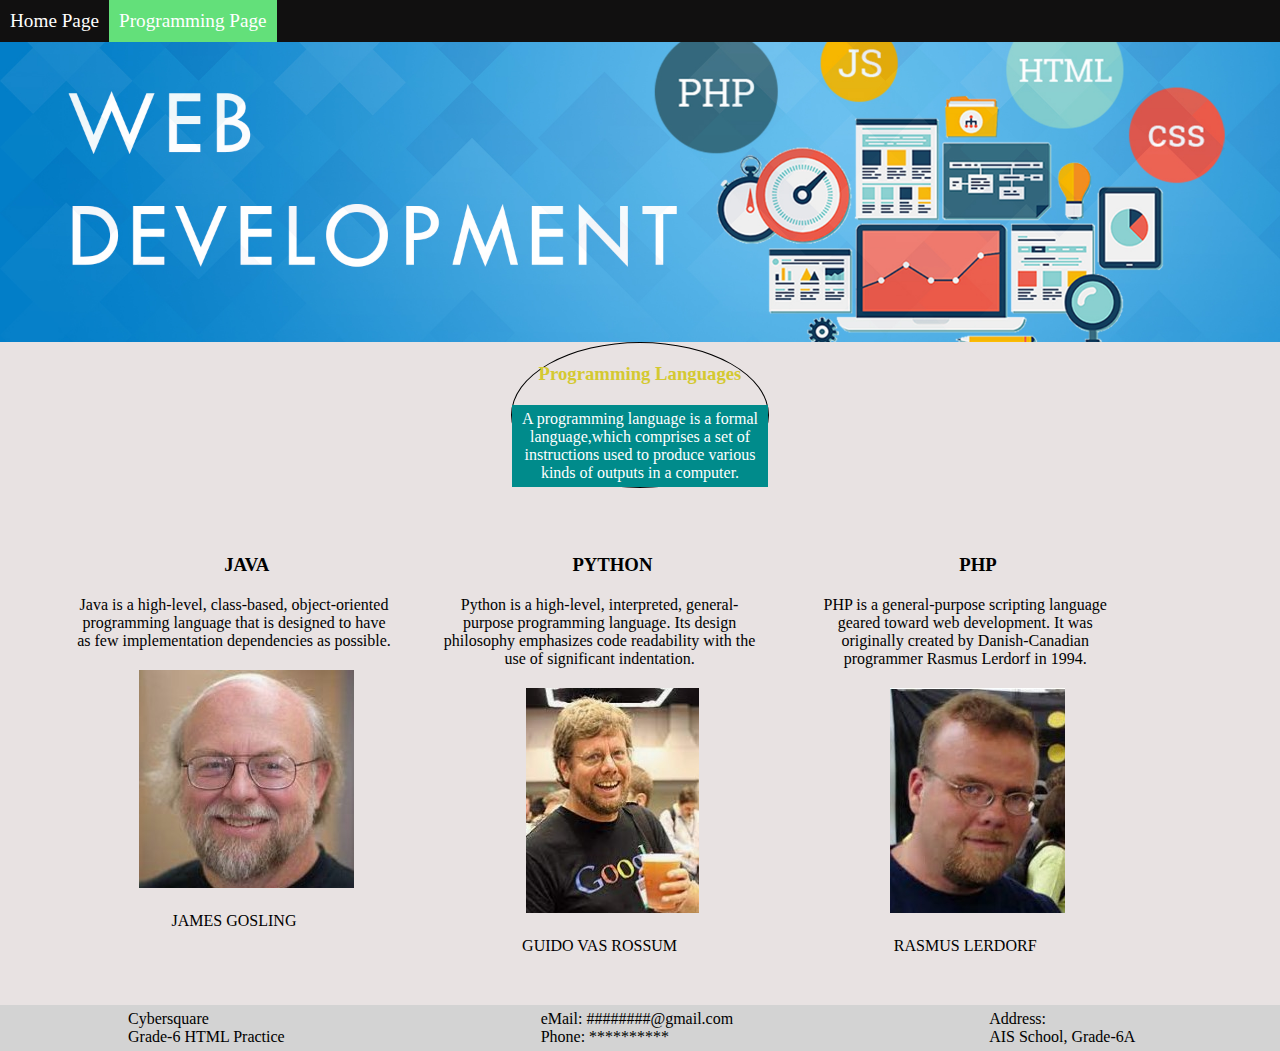
<file: programming.html>
<!DOCTYPE html>
<html lang="en">
        <head>
                <meta charset="UTF-8">
                <meta http-equiv="X-UA-Compatible" content="IE=edge">
                <meta name="viewport" content="width=device-width, initial-scale=1.0">
                <title>Computer HHW</title>
                <link rel="icon" type="image/x-icon" href="peach.jpg">
                <link rel="stylesheet" href="stylesheet.css">
        </head>
        <body class="programming" >
              
                <div class="firstdiv">
                        <div class="seconddiv" >
                            <a href="index.html">Home Page</a>
                        </div>
                        <div class="seconddiv" style="background-color: #63e07a;">
                            <a href="programming.html">Programming Page</a>
                        </div>
                        
                        <div class="cleardiv"></div>
                
                </div>
                <div class="noice">
                                            
                        

                </div>
                <div class="pt">


                     <h3>Programming Languages</h3>

                        <p>
                                A programming language is a formal language,which comprises a set of instructions 
                                used to produce various kinds of outputs in a computer.
                        </p>
                </div>

                <div class="parentdiv">
                        <div class="child">
                                <br>
                                <br>
                                <h3>JAVA</h3>
                                <p class="names">
                                        Java is a high-level, 
                                        class-based, object-oriented programming language
                                         that is designed to have as few implementation dependencies as possible.
                                </p>
                                <img src="james.jpg" alt="">
                                <p class="names">JAMES GOSLING</p>
                                
                        </div>
                        <div class="child">
                                <br>
                                <br>
                                <h3>PYTHON</h3>
                                <p class="names">
                                        Python is a high-level, interpreted, general-purpose programming language. 
                                        Its design philosophy emphasizes code readability with the use of significant indentation.
                                </p>
                                <img src="guido.jpg" alt="">
                                <p class="names">GUIDO VAS ROSSUM</p>
                                
                        </div>
                        <div class="child">
                                <br>
                                <br>
                                <h3>PHP</h3>
                                <p class="names">
                                        PHP is a general-purpose scripting language geared toward web development.
                                         It was originally created by Danish-Canadian programmer Rasmus Lerdorf in 1994. 
                                </p>
                                <img src="rasmus.jpg" alt="">
                                <p class="names">RASMUS LERDORF</p>

                        </div>
                        <div class="cleardiv"></div>

                </div>
                <footer class="footer1">
                        <div class="footer2">
                                <p>Cybersquare</p>
                                <p>Grade-6  HTML Practice</p>
                        </div>
                        <div class="footer2">
                                <p>eMail: ########@gmail.com</p>
                                <p>Phone: **********</p>
                        </div>
                        <div class="footer2">
                                <p>Address: </p>
                                <p>AIS School, Grade-6A</p>
                        </div>
                        <div class="cleardiv"></div>
                </footer>
                
                        
             
                
                
                
        </body>
</html>
</file>
<file: stylesheet.css>
*{
    margin: 0;
}

.firstdiv{
    background-color: rgb(17, 16, 16);
}
a{
    text-decoration: none;
    color: white;
    
    
}
.seconddiv{
    float:left;
    font-size: larger;
    
    
    padding: 10px;
}
.cleardiv{
    clear: both;
}

.bg_image{
    background-image: url(bg_image1.jpg);
    background-repeat: no-repeat;
    background-position: bottom;
    background-size: cover;
    text-align: center;
    padding: 100px 20px;
}

video, iframe{
    width: 30vw;
    height: 50vh;
}
.child{
    float: left;
    padding: 10px;
    text-align: center;
    width: 30%;
    
    
}
.parentdiv{
    width: 90%;
    margin: auto;
    text-align: center;
    padding: 20px 1vw;
}
#audio1{
    padding: 20vh 0 0 0 !important;
}
.footer1{
    background-color: lightgray;
    padding: 5px 0;
}

.footer2{
    float: left;
    padding: 0 10vw;
}
.noice{
    background-image: url(WEBTHING.jpg);
    background-repeat: no-repeat;
    background-position: center;
    background-size: cover;
    text-align: center;
    padding: 150px 20px;
}

.pt{
text-align: center;
width: 20vw;
margin: auto;
color:#ffffff;
border: 1px solid black;
border-radius: 50%;

}

.pt h3{
padding: 20px 0;
color: #d4c931;

}

.programming{
    background-color: rgba(230, 224, 224, 0.929);


}

.index2{

    background-color: rgba(230, 224, 224, 0.929);
    ;
}

.pt p{
background-color:darkcyan;
padding: 5px 0;

}

.names{
    width: 25vw;
    padding: 20px 0;
}
</file>
